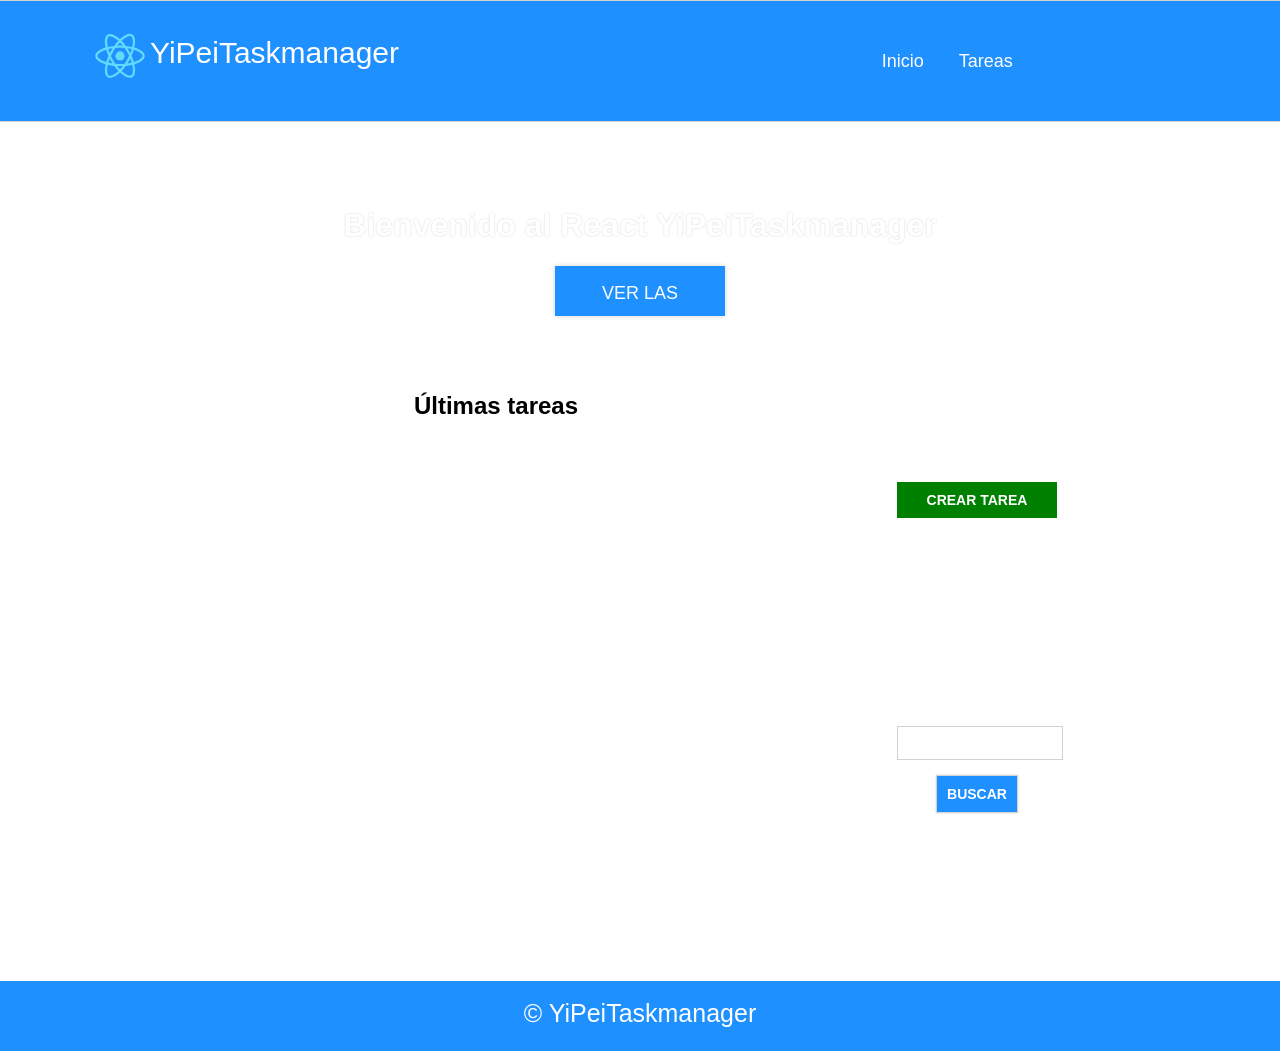
<file: index.html>
<!DOCTYPE html>
<html lang="es">
<head>
    <meta charset="UTF-8">
    <meta name="viewport" content="width=device-width, initial-scale=1.0">
    <title>React Taskmanager</title>
    <link rel="shortcut icon" href="assets/images/react.svg" type="image/x-icon">
    <link rel="stylesheet" href="assets/css/styles.css">
    <link rel="stylesheet" href="assets/css/header.css">
    <link rel="stylesheet" href="assets/css/slider.css">
    <link rel="stylesheet" href="assets/css/sidebar.css">
    <link rel="stylesheet" href="assets/css/content.css">
    <link rel="stylesheet" href="assets/css/footer.css">
</head>
<body name="top">
    <header id="header">
        <div class="center">
            <!-- LOGO -->
            <div id="logo">
                <img src="assets/images/react.svg" class="app-logo" alt="logo">
                <span id="brand">
                    YiPeiTaskmanager
                </span>
            </div>

            <!-- MENU NAVEGACIÓN-->
            <nav id="menu">
                <ul>
                    <li><a href="#">Inicio</a></li>
                    <li><a href="#">Tareas</a></li>
                </ul>
            </nav>

            <!-- LIMPIAR FLOTADO-->
            <div class="clearfix"></div>
        </div>
    </header>

    <div id="slider">
        <h1>Bienvenido al React YiPeiTaskmanager</h1>
        <a href="#" class="btn-white">Ver las tareas</a>
    </div>

    <div class="center">
        <section id="content">
            <h2>Últimas tareas</h2>
            <!--Listado de tareas-->
        </section>

        <aside id="sidebar">
            <div id="nav-task" class="sidebar-item">
                <h3>Hay faena?</h3>
                <a href="#" class="btn btn-success">Crear tarea</a>
            </div>
           
            <div id="nav-task" class="sidebar-item">
                <h3>Buscador</h3>
                <p>Encuentra tú tarea aquí</p>
                <form action="">
                    <input type="text" name="search" />
                    <input type="submit" value="Buscar" class="btn btn-primary">
                </form>
            </div>
        </aside>
    </div>

    <!-- LIMPIAR FLOTADO-->
    <div class="clearfix"></div>

    <div class="top">
        <a href="#top">
            <i class="up"></i><br>
        </a>
    </div>

    <footer id="footer">
        <div class="center">&copy; YiPeiTaskmanager</div>
    </footer>
</body>
</html>
</file>
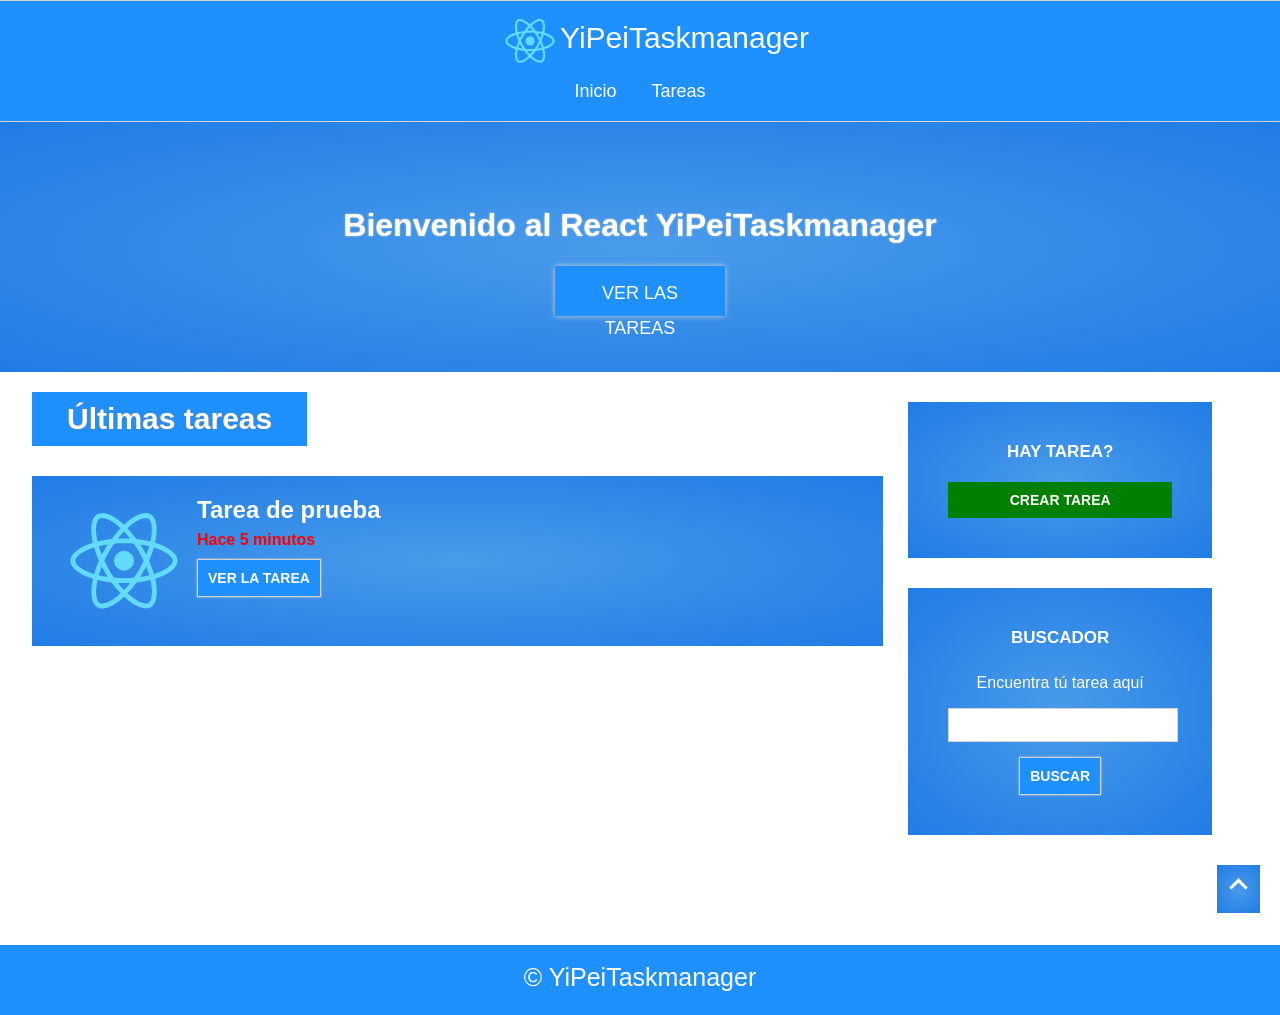
<file: maquetacion/react/index.html>
<!DOCTYPE html>
<html lang="es">
<head>
    <meta charset="UTF-8">
    <meta name="viewport" content="width=device-width, initial-scale=1.0">
    <title>React Taskmanager</title>
    <link rel="shortcut icon" href="assets/images/react.svg" type="image/x-icon">
    <link rel="stylesheet" href="assets/css/styles.css">
    <link rel="stylesheet" href="assets/css/header.css">
    <link rel="stylesheet" href="assets/css/slider.css">
    <link rel="stylesheet" href="assets/css/sidebar.css">
    <link rel="stylesheet" href="assets/css/content.css">
    <link rel="stylesheet" href="assets/css/top.css">
    <link rel="stylesheet" href="assets/css/footer.css">
    <link rel="stylesheet" href="assets/css/responsive.css">
</head>
<body name="top">
    <header id="header">
        <div class="center">
            <!-- LOGO -->
            <div id="logo">
                <img src="assets/images/react.svg" class="app-logo" alt="logo">
                <span id="brand">
                    YiPeiTaskmanager
                </span>
            </div>

            <!-- MENU NAVEGACIÓN-->
            <nav id="menu">
                <ul>
                    <li><a href="index.html">Inicio</a></li>
                    <li><a href="tasks.html">Tareas</a></li>
                </ul>
            </nav>

            <!-- LIMPIAR FLOTADO-->
            <div class="clearfix"></div>
        </div>
    </header>

    <div id="slider" class="gradient">
        <h1>Bienvenido al React YiPeiTaskmanager</h1>
        <a href="tasks.html" class="btn-white">Ver las tareas</a>
    </div>

    <div class="center">
        <section id="content">
            <h2 id="last-tasks">Últimas tareas</h2>
            <!--Listado de tareas-->
            <article class="article-item gradient">
                <div class="img-wrap">
                    <img src="assets/images/react.svg" alt="Imagen de tarea"/>
                </div>
                <h2>Tarea de prueba</h2>
                <span class="date">Hace 5 minutos</span>
                <a href="task.html" class="btn btn-primary">Ver la tarea</a>
                
                <!-- LIMPIAR FLOTADO-->
                <div class="clearfix"></div>
            </article>
        </section>

        <aside id="sidebar">
            <div id="nav-task" class="sidebar-item gradient">
                <h3>Hay tarea?</h3>
                <a href="#" class="btn btn-success">Crear tarea</a>
            </div>
           
            <div id="nav-task" class="sidebar-item gradient">
                <h3>Buscador</h3>
                <p>Encuentra tú tarea aquí</p>
                <form action="">
                    <input type="text" name="search" />
                    <input type="submit" value="Buscar" class="btn btn-primary">
                </form>
            </div>
        </aside>
    </div>

    <!-- LIMPIAR FLOTADO-->
    <div class="clearfix"></div>

    <div class="top gradient">
        <a href="#top">
            <i class="up"></i><br>
        </a>
    </div>

    <footer id="footer">
        <div class="center">&copy; YiPeiTaskmanager</div>
    </footer>
</body>
</html>
</file>
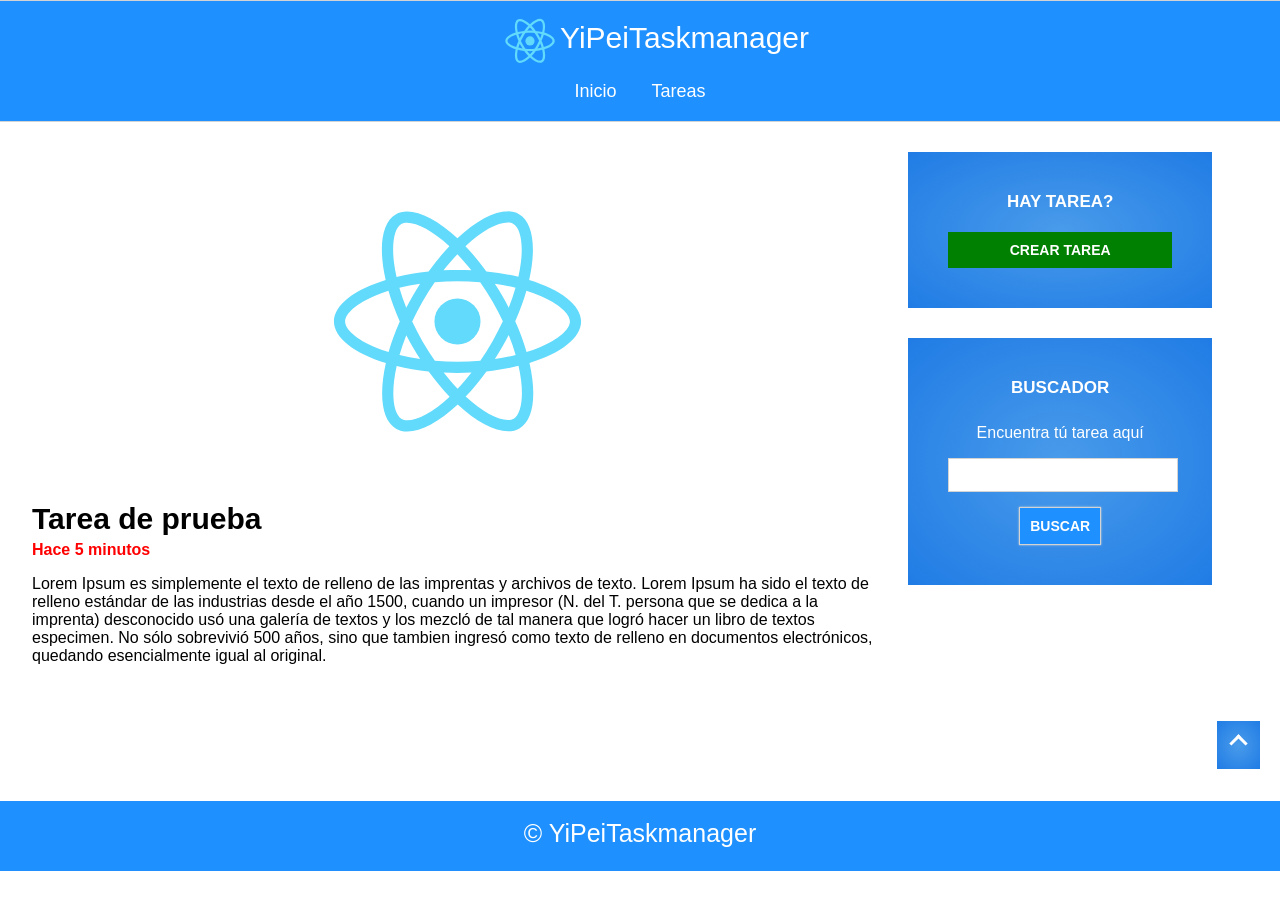
<file: task.html>
<!DOCTYPE html>
<html lang="es">
<head>
    <meta charset="UTF-8">
    <meta name="viewport" content="width=device-width, initial-scale=1.0">
    <title>React Taskmanager</title>
    <link rel="shortcut icon" href="assets/images/react.svg" type="image/x-icon">
    <link rel="stylesheet" href="assets/css/styles.css">
    <link rel="stylesheet" href="assets/css/header.css">
    <link rel="stylesheet" href="assets/css/sidebar.css">
    <link rel="stylesheet" href="assets/css/content.css">
    <link rel="stylesheet" href="assets/css/top.css">
    <link rel="stylesheet" href="assets/css/footer.css">
    <link rel="stylesheet" href="assets/css/responsive.css">
</head>
<body name="top">
    <header id="header">
        <div class="center">
            <!-- LOGO -->
            <div id="logo">
                <img src="assets/images/react.svg" class="app-logo" alt="logo">
                <span id="brand">
                    YiPeiTaskmanager
                </span>
            </div>

            <!-- MENU NAVEGACIÓN-->
            <nav id="menu">
                <ul>
                    <li><a href="index.html">Inicio</a></li>
                    <li><a href="tasks.html">Tareas</a></li>
                </ul>
            </nav>

            <!-- LIMPIAR FLOTADO-->
            <div class="clearfix"></div>
        </div>
    </header>

    <div class="center">
        <section id="content">
            <!--Listado de tareas-->
            <article class="article-item article-detail gradient">
                <div class="img-wrap">
                    <img src="assets/images/react.svg" alt="Imagen de tarea"/>
                </div>
                <h1>Tarea de prueba</h1>
                <span class="date">Hace 5 minutos</span>
                <p>
                    Lorem Ipsum es simplemente el texto de relleno de las imprentas y archivos de texto. 
                    Lorem Ipsum ha sido el texto de relleno estándar de las industrias desde el año 1500, cuando un impresor (N. del T. persona que se dedica a la imprenta) desconocido usó una galería de textos y los mezcló de tal manera que logró hacer un libro de textos especimen.
                    No sólo sobrevivió 500 años, sino que tambien ingresó como texto de relleno en documentos electrónicos, quedando esencialmente igual al original.
                </p>              
                <!-- LIMPIAR FLOTADO-->
                <div class="clearfix"></div>
            </article>
        </section>

        <aside id="sidebar">
            <div id="nav-task" class="sidebar-item gradient">
                <h3>Hay tarea?</h3>
                <a href="#" class="btn btn-success">Crear tarea</a>
            </div>
           
            <div id="nav-task" class="sidebar-item gradient">
                <h3>Buscador</h3>
                <p>Encuentra tú tarea aquí</p>
                <form action="">
                    <input type="text" name="search" />
                    <input type="submit" value="Buscar" class="btn btn-primary">
                </form>
            </div>
        </aside>
    </div>

    <!-- LIMPIAR FLOTADO-->
    <div class="clearfix"></div>

    <div class="top gradient">
        <a href="#top">
            <i class="up"></i><br>
        </a>
    </div>

    <footer id="footer">
        <div class="center">&copy; YiPeiTaskmanager</div>
    </footer>
</body>
</html>
</file>
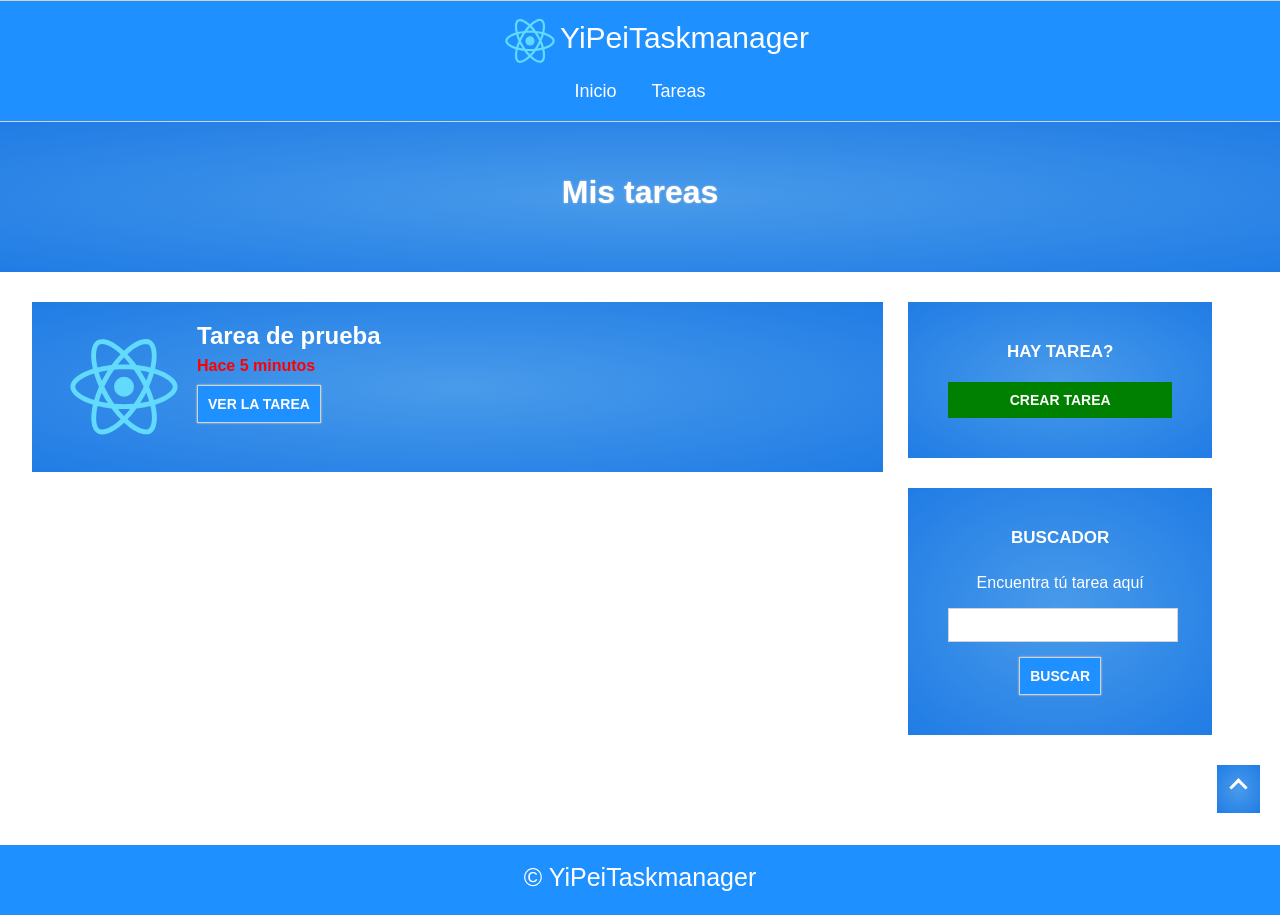
<file: tasks.html>
<!DOCTYPE html>
<html lang="es">
<head>
    <meta charset="UTF-8">
    <meta name="viewport" content="width=device-width, initial-scale=1.0">
    <title>React Taskmanager</title>
    <link rel="shortcut icon" href="assets/images/react.svg" type="image/x-icon">
    <link rel="stylesheet" href="assets/css/styles.css">
    <link rel="stylesheet" href="assets/css/header.css">
    <link rel="stylesheet" href="assets/css/slider.css">
    <link rel="stylesheet" href="assets/css/sidebar.css">
    <link rel="stylesheet" href="assets/css/content.css">
    <link rel="stylesheet" href="assets/css/top.css">
    <link rel="stylesheet" href="assets/css/footer.css">
    <link rel="stylesheet" href="assets/css/responsive.css">
</head>
<body>
    <header id="header">
        <div class="center">
            <!-- LOGO -->
            <div id="logo">
                <img src="assets/images/react.svg" class="app-logo" alt="logo">
                <span id="brand">
                    YiPeiTaskmanager
                </span>
            </div>

            <!-- MENU NAVEGACIÓN-->
            <nav id="menu">
                <ul>
                    <li><a href="index.html">Inicio</a></li>
                    <li><a href="tasks.html">Tareas</a></li>
                </ul>
            </nav>

            <!-- LIMPIAR FLOTADO-->
            <div class="clearfix"></div>
        </div>
    </header>

    <div id="slider" class="slider-small gradient">
        <h1>Mis tareas</h1>
    </div>
    
    <div class="center">
        <section id="content">
            <!--Listado de tareas-->
            <article class="article-item gradient">
                <div class="img-wrap">
                    <img src="assets/images/react.svg" alt="Imagen de tarea"/>
                </div>
                <h2>Tarea de prueba</h2>
                <span class="date">Hace 5 minutos</span>
                <a href="task.html" class="btn btn-primary">Ver la tarea</a>
                
                <!-- LIMPIAR FLOTADO-->
                <div class="clearfix"></div>
            </article>
        </section>

        <aside id="sidebar">
            <div id="nav-task" class="sidebar-item gradient">
                <h3>Hay tarea?</h3>
                <a href="#" class="btn btn-success">Crear tarea</a>
            </div>
           
            <div id="nav-task" class="sidebar-item gradient">
                <h3>Buscador</h3>
                <p>Encuentra tú tarea aquí</p>
                <form action="">
                    <input type="text" name="search" />
                    <input type="submit" value="Buscar" class="btn btn-primary">
                </form>
            </div>
        </aside>
    </div>

    <!-- LIMPIAR FLOTADO-->
    <div class="clearfix"></div>

    <div class="top gradient">
        <a href="#top">
            <i class="up"></i><br>
        </a>
    </div>

    <footer id="footer">
        <div class="center">&copy; YiPeiTaskmanager</div>
    </footer>
</body>
</html>
</file>
<file: assets/css/styles.css>
body {
    text-align: center;
    margin: 0px;
    padding: 0px;
    font-family: 'Segoe UI', Roboto, Oxygen, Ubuntu, Cantarell, 'Open Sans', 'Helvetica Neue', sans-serif;
    -webkit-font-smoothing: antialiased;
    -moz-font-smoothing: antialiased;
    -moz-osx-smoothing: antialiased;
}

.center {
    width: 75%;
    margin: 0px auto;
}

.clearfix {
    clear: both;
    float: none;
}

.btn {
    display: block;
    border: none;
    padding: 10px;
    background: white;
    color: dodgerblue;
    font-weight: bold;
    text-align: center;
    text-transform: uppercase;
    text-decoration: none;
    font-size: 14px;
    transition: 300ms all;
    cursor: pointer;
}

.btn-success {
    background: green;
    color: white;
}

.btn-success:hover {
    background: white;
    color: green;
}

.btn-primary {
    background:  dodgerblue;
    color: white;
    border: 1px solid lightgrey;
    box-shadow: 0px 0px 2px lightgrey;
}

.btn-primary:hover {
    background: white;
    color: dodgerblue;
}

.sidebar-item.btn, .sidebar-item .btn, .article-item .btn {
    margin: 0px auto;
    margin-top: 10px;
}

.gradient {
    background: rgba(73,155,234,1);
    background: -moz-radial-gradient(center, ellipse cover, rgba(73,155,234,1) 0%, rgba(32,124,229,1) 100%);
    background: -webkit-gradient(radial, center center, 0px, center center, 100%, color-stop(0%, rgba(73,155,234,1)), color-stop(100%, rgba(32,124,229,1)));
    background: -webkit-radial-gradient(center, ellipse cover, rgba(73,155,234,1) 0%, rgba(32,124,229,1) 100%);
    background: -o-radial-gradient(center, ellipse cover, rgba(73,155,234,1) 0%, rgba(32,124,229,1) 100%);
    background: -ms-radial-gradient(center, ellipse cover, rgba(73,155,234,1) 0%, rgba(32,124,229,1) 100%);
    background: radial-gradient(ellipse at center, rgba(73,155,234,1) 0%, rgba(32,124,229,1) 100%);
    filter: progid:DXImageTransform.Microsoft.gradient( startColorstr='#499bea', endColorstr='#207ce5', GradientType=1 );
}
</file>
<file: assets/css/header.css>
#header {
    height: 120px;
    width: 100%; 
    background: dodgerblue;
    border-bottom: 1px solid lightgrey;
    border-top: 1px solid lightgrey;
    color: white;
}

#logo {
    width: 40%;
    font-size: 30px;
    float: left;
    margin-top: 35px;
    margin-left: -100px;
}

#logo img {
    display: block;
    float: left;
    height: 60px;
    width: 120px;
    margin-top: -10px;
    margin-right: -30px;
    animation: logo-animation infinite 10s linear;
}

@keyframes logo-animation {
    from {
        transform: rotate(0deg);
    }
    to {
        transform: rotate(360deg);
    }
}

#brand {
    display:block;
    float: left;
}

#menu {
    width: 60%;
    float: right;
    font-size: 18px;
}

#menu ul {
    line-height: 85px;
    width: 60%;
    float: right;
}

#menu ul li {
    display: inline-block;
    list-style: none;
    height: 46px;
    margin-left: 15px;
    margin-right: 15px;
}

#menu a {
    text-decoration: none;
    color: white;
    transition: 300ms all;
}

#menu a:hover {
    color: skyblue;
    font-size: 30px;
}
</file>
<file: assets/css/slider.css>
#slider {
    width: 100%;
    height: 250px;
    text-shadow: 0px 0px 2px lightgrey;
}

#slider h1 {
    margin-top: 0.2px;
    padding: 0px;
    padding-top: 85px;
    text-align: center;
    color: white;
    animation: slider-text-animation infinite 10s linear;
}

@keyframes slider-text-animation {
    25% {
        margin-left: -300px;
    }

    50%{
        margin-left: 0px;
    }

    75% {
        margin-left: 300px;
    }

    100% {
        text-align: 0px;
    }
}

.btn-white {
    display: block;
    color: white;
    background: dodgerblue;
    padding: 10px;
    width: 150px;
    height: 30px;
    margin: 0px auto;
    font-size: 18px;
    text-transform: uppercase;
    text-shadow: none;
    text-decoration: none;
    line-height: 35px;
    box-shadow: 0px 0px 5px lightgrey;
    margin-top: 20px;
}

.btn-white:hover {
    color: dodgerblue;
    background: white;
}

#slider.slider-small {
    height: 150px;
}

#slider.slider-small h1 {
    margin-top: 0.2px;
    padding: 0px;
    padding-top: 25px;
    line-height: 90px;
}
</file>
<file: assets/css/sidebar.css>
#sidebar {
    width: 25%;
    float: left;
    color: white;
}

.sidebar-item {
    padding: 40px;
    margin-top: 30px;
    margin-bottom: 10px;
}

.sidebar-item h3 {
    text-transform: uppercase;
    font-size: 17px;
    margin: 0px;
    padding-bottom: 10px;
}

.sidebar-item form input[type="text"] {
    width: 100%;
    height: 30px;
    border: 1px solid lightgray;
    margin-bottom: 5px;
    transition: 300ms all;
}

.sidebar-item form input[type="text"]:hover {
    box-shadow: 0px 0px 5px dodgerblue inset;
}
</file>
<file: assets/css/content.css>
#content {
    width: 70%;
    float: left;
    min-height: 450px;
    margin-right: 25px;
}

#content #last-tasks {
    width: 30%;
    height: 30%;
    background: dodgerblue;
    color: white;
    padding: 10px;
    margin-top: 20px;
    font-size: 30px;
    text-shadow: 0px 0px  2px grey;
    animation: content-h2-animation infinite 10s linear;
}

#content #last-tasks:hover {
    background: white;
    color: dodgerblue;
}

@keyframes content-h2-animation {
    25% {
        margin-left: 200px;
    }

    50%{
        margin-left: 300px;
    }

    100% {
        text-align: 150px;
    }
}

.article-item {
    color: white;
    margin-top: 30px;
    width: 100%;
    padding-bottom: 20px;
    padding-top: 20px;
    text-align: left;
}

.article-item .img-wrap {
    float: left;
    width: 150px;
    height: 130px;
    overflow: hidden;
    margin-right: 15px;
}

.article-item .img-wrap img {
    height: 100%;
    text-align: center;
}

.article-item h2 {
    display: block;
    width: 100%;
    padding: 0px;
    margin: 0px;
    margin-bottom: 7px;
}

.article-item .date {
    display: block;
    width: 100%;
    font-weight: bold;
    color: red;
}

.article-item a {
    float: left;
}

.article-detail {
    color: black;
    background: white;
}

.article-detail .img-wrap {
    float: none;
    width: 100%;
    height: 300px;
    margin: 0px auto;
}

.article-detail .img-wrap img {
    width: 100%;
}

.article-detail h1 {
    font-size: 30px;
    margin-bottom: 5px;
}
</file>
<file: assets/css/footer.css>
#footer {
    background: dodgerblue;
    width: 100%;
    height: 70px;
    line-height: 65px;
    color: white;
    font-size: 25px;
    margin-top: 100px;
}
</file>
<file: maquetacion/react/assets/css/styles.css>
body {
    text-align: center;
    margin: 0px;
    padding: 0px;
    font-family: 'Segoe UI', Roboto, Oxygen, Ubuntu, Cantarell, 'Open Sans', 'Helvetica Neue', sans-serif;
    -webkit-font-smoothing: antialiased;
    -moz-font-smoothing: antialiased;
    -moz-osx-smoothing: antialiased;
}

.center {
    width: 75%;
    margin: 0px auto;
}

.clearfix {
    clear: both;
    float: none;
}

.btn {
    display: block;
    border: none;
    padding: 10px;
    background: white;
    color: dodgerblue;
    font-weight: bold;
    text-align: center;
    text-transform: uppercase;
    text-decoration: none;
    font-size: 14px;
    transition: 300ms all;
    cursor: pointer;
}

.btn-success {
    background: green;
    color: white;
}

.btn-success:hover {
    background: white;
    color: green;
}

.btn-primary {
    background:  dodgerblue;
    color: white;
    border: 1px solid lightgrey;
    box-shadow: 0px 0px 2px lightgrey;
}

.btn-primary:hover {
    background: white;
    color: dodgerblue;
}

.sidebar-item.btn, .sidebar-item .btn, .article-item .btn {
    margin: 0px auto;
    margin-top: 10px;
}

.gradient {
    background: rgba(73,155,234,1);
    background: -moz-radial-gradient(center, ellipse cover, rgba(73,155,234,1) 0%, rgba(32,124,229,1) 100%);
    background: -webkit-gradient(radial, center center, 0px, center center, 100%, color-stop(0%, rgba(73,155,234,1)), color-stop(100%, rgba(32,124,229,1)));
    background: -webkit-radial-gradient(center, ellipse cover, rgba(73,155,234,1) 0%, rgba(32,124,229,1) 100%);
    background: -o-radial-gradient(center, ellipse cover, rgba(73,155,234,1) 0%, rgba(32,124,229,1) 100%);
    background: -ms-radial-gradient(center, ellipse cover, rgba(73,155,234,1) 0%, rgba(32,124,229,1) 100%);
    background: radial-gradient(ellipse at center, rgba(73,155,234,1) 0%, rgba(32,124,229,1) 100%);
    filter: progid:DXImageTransform.Microsoft.gradient( startColorstr='#499bea', endColorstr='#207ce5', GradientType=1 );
}
</file>
<file: maquetacion/react/assets/css/header.css>
#header {
    height: 120px;
    width: 100%; 
    background: dodgerblue;
    border-bottom: 1px solid lightgrey;
    border-top: 1px solid lightgrey;
    color: white;
}

#logo {
    width: 40%;
    font-size: 30px;
    float: left;
    margin-top: 35px;
    margin-left: -100px;
}

#logo img {
    display: block;
    float: left;
    height: 60px;
    width: 120px;
    margin-top: -10px;
    margin-right: -30px;
    animation: logo-animation infinite 10s linear;
}

@keyframes logo-animation {
    from {
        transform: rotate(0deg);
    }
    to {
        transform: rotate(360deg);
    }
}

#brand {
    display:block;
    float: left;
}

#menu {
    width: 60%;
    float: right;
    font-size: 18px;
}

#menu ul {
    line-height: 85px;
    width: 60%;
    float: right;
}

#menu ul li {
    display: inline-block;
    list-style: none;
    height: 46px;
    margin-left: 15px;
    margin-right: 15px;
}

#menu a {
    text-decoration: none;
    color: white;
    transition: 300ms all;
}

#menu a:hover {
    color: skyblue;
    font-size: 30px;
}
</file>
<file: maquetacion/react/assets/css/slider.css>
#slider {
    width: 100%;
    height: 250px;
    text-shadow: 0px 0px 2px lightgrey;
}

#slider h1 {
    margin-top: 0.2px;
    padding: 0px;
    padding-top: 85px;
    text-align: center;
    color: white;
    animation: slider-text-animation infinite 10s linear;
}

@keyframes slider-text-animation {
    25% {
        margin-left: -300px;
    }

    50%{
        margin-left: 0px;
    }

    75% {
        margin-left: 300px;
    }

    100% {
        text-align: 0px;
    }
}

.btn-white {
    display: block;
    color: white;
    background: dodgerblue;
    padding: 10px;
    width: 150px;
    height: 30px;
    margin: 0px auto;
    font-size: 18px;
    text-transform: uppercase;
    text-shadow: none;
    text-decoration: none;
    line-height: 35px;
    box-shadow: 0px 0px 5px lightgrey;
    margin-top: 20px;
}

.btn-white:hover {
    color: dodgerblue;
    background: white;
}

#slider.slider-small {
    height: 150px;
}

#slider.slider-small h1 {
    margin-top: 0.2px;
    padding: 0px;
    padding-top: 25px;
    line-height: 90px;
}
</file>
<file: maquetacion/react/assets/css/sidebar.css>
#sidebar {
    width: 25%;
    float: left;
    color: white;
}

.sidebar-item {
    padding: 40px;
    margin-top: 30px;
    margin-bottom: 10px;
}

.sidebar-item h3 {
    text-transform: uppercase;
    font-size: 17px;
    margin: 0px;
    padding-bottom: 10px;
}

.sidebar-item form input[type="text"] {
    width: 100%;
    height: 30px;
    border: 1px solid lightgray;
    margin-bottom: 5px;
    transition: 300ms all;
}

.sidebar-item form input[type="text"]:hover {
    box-shadow: 0px 0px 5px dodgerblue inset;
}
</file>
<file: maquetacion/react/assets/css/content.css>
#content {
    width: 70%;
    float: left;
    min-height: 450px;
    margin-right: 25px;
}

#content #last-tasks {
    width: 30%;
    height: 30%;
    background: dodgerblue;
    color: white;
    padding: 10px;
    margin-top: 20px;
    font-size: 30px;
    text-shadow: 0px 0px  2px grey;
    animation: content-h2-animation infinite 10s linear;
}

#content #last-tasks:hover {
    background: white;
    color: dodgerblue;
}

@keyframes content-h2-animation {
    25% {
        margin-left: 200px;
    }

    50%{
        margin-left: 300px;
    }

    100% {
        text-align: 150px;
    }
}

.article-item {
    color: white;
    margin-top: 30px;
    width: 100%;
    padding-bottom: 20px;
    padding-top: 20px;
    text-align: left;
}

.article-item .img-wrap {
    float: left;
    width: 150px;
    height: 130px;
    overflow: hidden;
    margin-right: 15px;
}

.article-item .img-wrap img {
    height: 100%;
    text-align: center;
}

.article-item h2 {
    display: block;
    width: 100%;
    padding: 0px;
    margin: 0px;
    margin-bottom: 7px;
}

.article-item .date {
    display: block;
    width: 100%;
    font-weight: bold;
    color: red;
}

.article-item a {
    float: left;
}

.article-detail {
    color: black;
    background: white;
}

.article-detail .img-wrap {
    float: none;
    width: 100%;
    height: 300px;
    margin: 0px auto;
}

.article-detail .img-wrap img {
    width: 100%;
}

.article-detail h1 {
    font-size: 30px;
    margin-bottom: 5px;
}
</file>
<file: maquetacion/react/assets/css/top.css>
i {
    border: solid white;
    border-width: 0 3px 3px 0;
    display: inline-block;
    padding: 5px;
}

.up {
    transform: rotate(-135deg);
    -webkit-transform: rotate(-135deg);
  }

.top {
    display: block;
    padding: 15px;
    float: right;
    margin: 20px;
}
</file>
<file: maquetacion/react/assets/css/footer.css>
#footer {
    background: dodgerblue;
    width: 100%;
    height: 70px;
    line-height: 65px;
    color: white;
    font-size: 25px;
    margin-top: 100px;
}
</file>
<file: maquetacion/react/assets/css/responsive.css>
@media (max-width: 1488px){
    .center {
        width: 85%;
    }
}

@media (max-width: 1314px){
    .center {
        width: 95%;
    }

    #logo {
        float: none;
        width: 340px;
        margin: 0px auto;
        margin-top: 20px;
    }

    #menu,#menu ul {
        clear: both;
        float: none;
        width: auto;
        margin: 0px;
        padding: 0px;
        line-height: 40px;
    }
}

@media (max-width: 797px){
    @keyframes slider-text-animation {
        25% {
            margin-left: 100px;
        }
    
        50%{
            margin-left: 0px;
        }
    
        75% {
            margin-left: 100px;
        }
    
        100% {
            text-align: 0px;
        }
    }

    #content {
        float: none;
        width: 100%;
        min-height: 0px;
    }

    #sidebar {
        float: none;
        width: 90%;
        margin: 0px auto;
    }
}

@media (max-width: 400px){
    #brand {
        font-size: 22px;
    }

    #slider h1{
        padding-top: 45px;
    }

    #slider .btn-white {
        font-size: 15px;
        padding: 6px;
    }

    @keyframes slider-text-animation {
        25% {
            margin-left: 50px;
        }
    
        50%{
            margin-left: 0px;
        }
    
        75% {
            margin-left: 50px;
        }
    
        100% {
            text-align: 0px;
        }
    }
}
</file>
<file: assets/css/top.css>
i {
    border: solid white;
    border-width: 0 3px 3px 0;
    display: inline-block;
    padding: 5px;
}

.up {
    transform: rotate(-135deg);
    -webkit-transform: rotate(-135deg);
  }

.top {
    display: block;
    padding: 15px;
    float: right;
    margin: 20px;
}
</file>
<file: assets/css/responsive.css>
@media (max-width: 1488px){
    .center {
        width: 85%;
    }
}

@media (max-width: 1314px){
    .center {
        width: 95%;
    }

    #logo {
        float: none;
        width: 340px;
        margin: 0px auto;
        margin-top: 20px;
    }

    #menu,#menu ul {
        clear: both;
        float: none;
        width: auto;
        margin: 0px;
        padding: 0px;
        line-height: 40px;
    }
}

@media (max-width: 797px){
    @keyframes slider-text-animation {
        25% {
            margin-left: 100px;
        }
    
        50%{
            margin-left: 0px;
        }
    
        75% {
            margin-left: 100px;
        }
    
        100% {
            text-align: 0px;
        }
    }

    #content {
        float: none;
        width: 100%;
        min-height: 0px;
    }

    #sidebar {
        float: none;
        width: 90%;
        margin: 0px auto;
    }
}

@media (max-width: 400px){
    #brand {
        font-size: 22px;
    }

    #slider h1{
        padding-top: 45px;
    }

    #slider .btn-white {
        font-size: 15px;
        padding: 6px;
    }

    @keyframes slider-text-animation {
        25% {
            margin-left: 50px;
        }
    
        50%{
            margin-left: 0px;
        }
    
        75% {
            margin-left: 50px;
        }
    
        100% {
            text-align: 0px;
        }
    }
}
</file>
